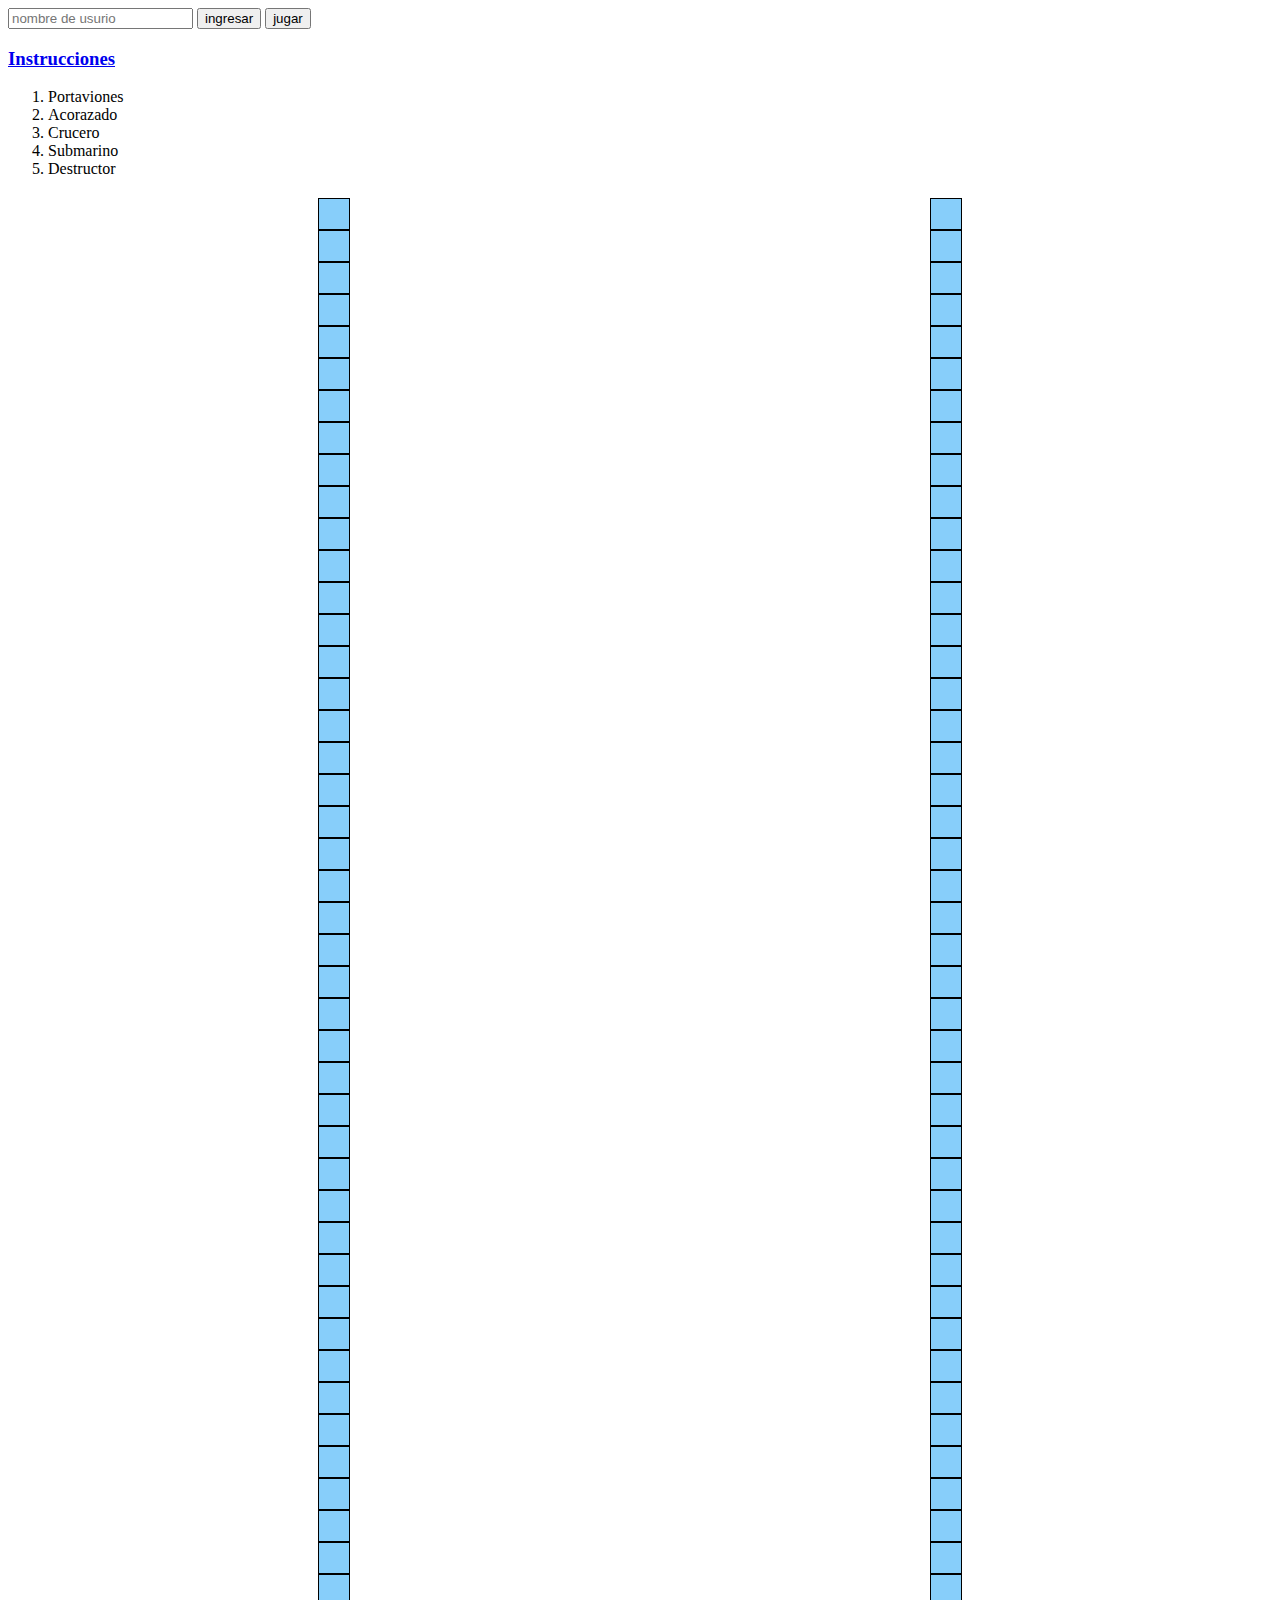
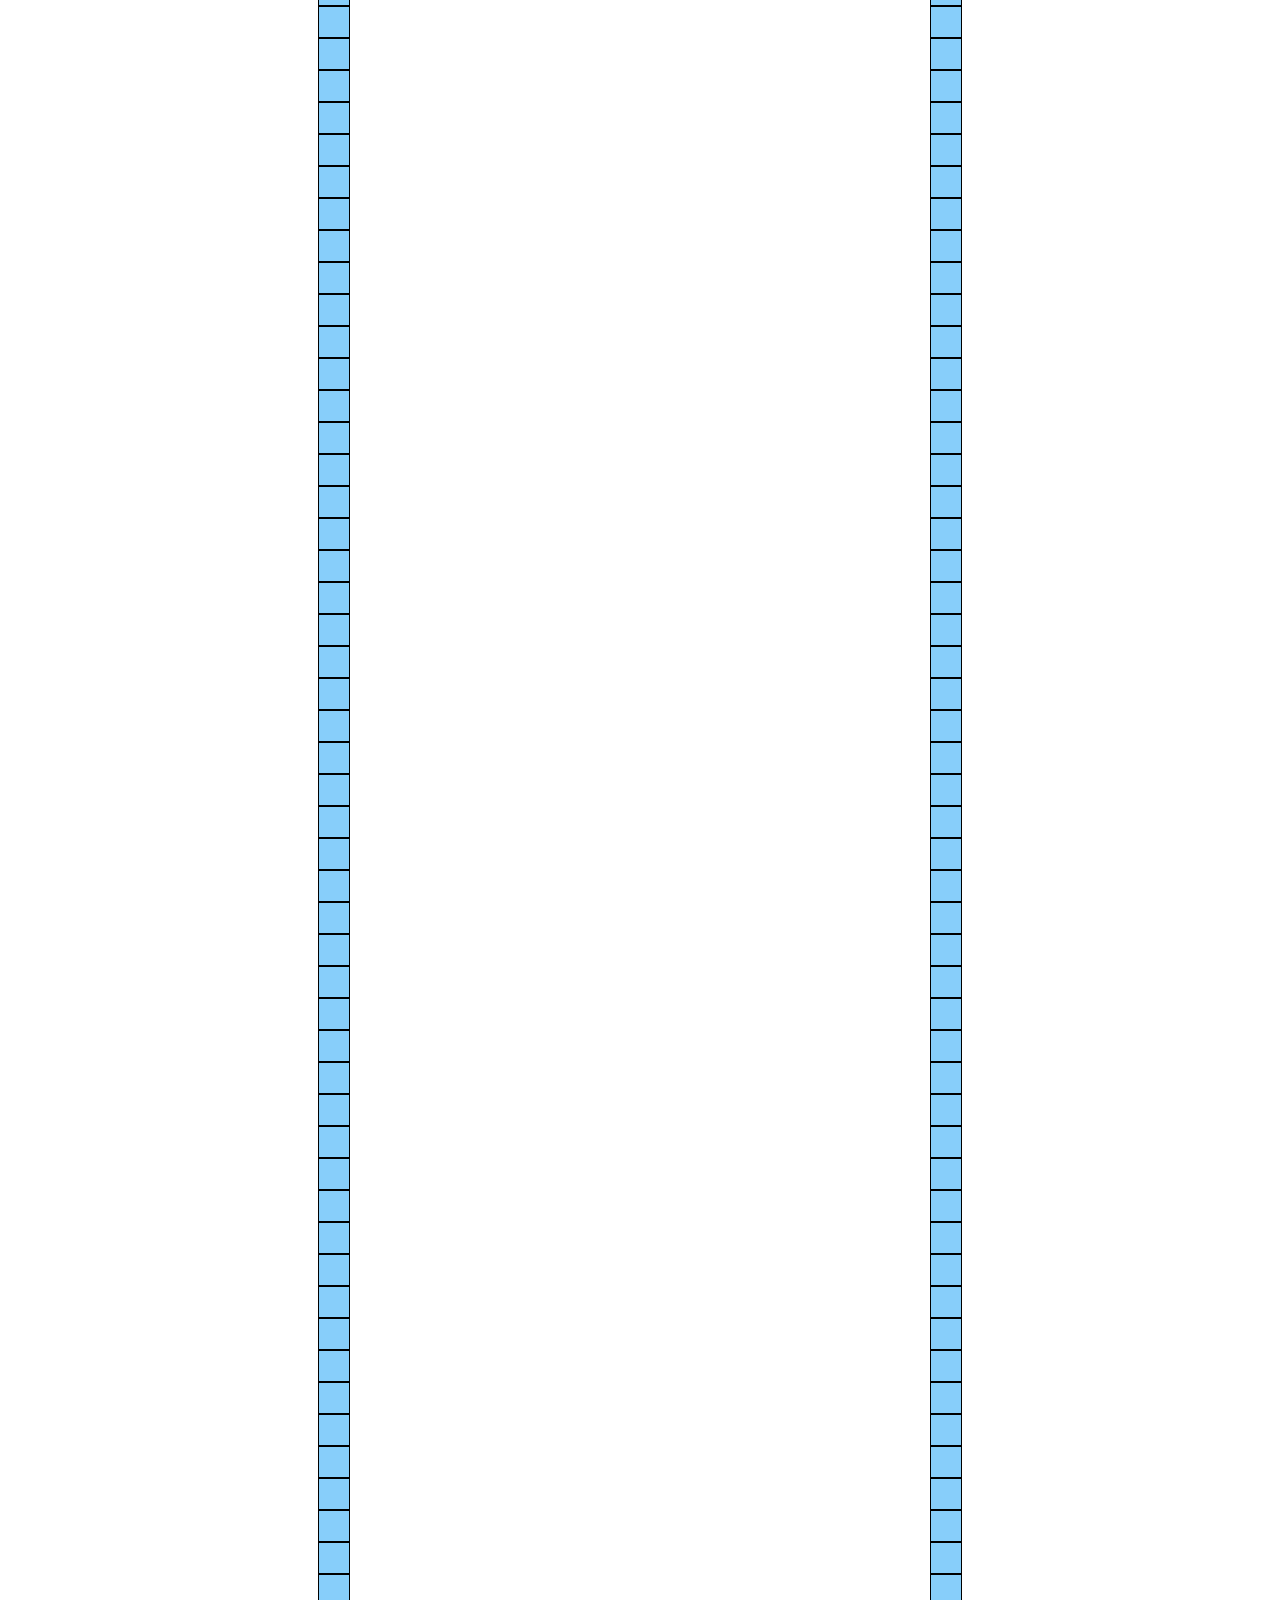
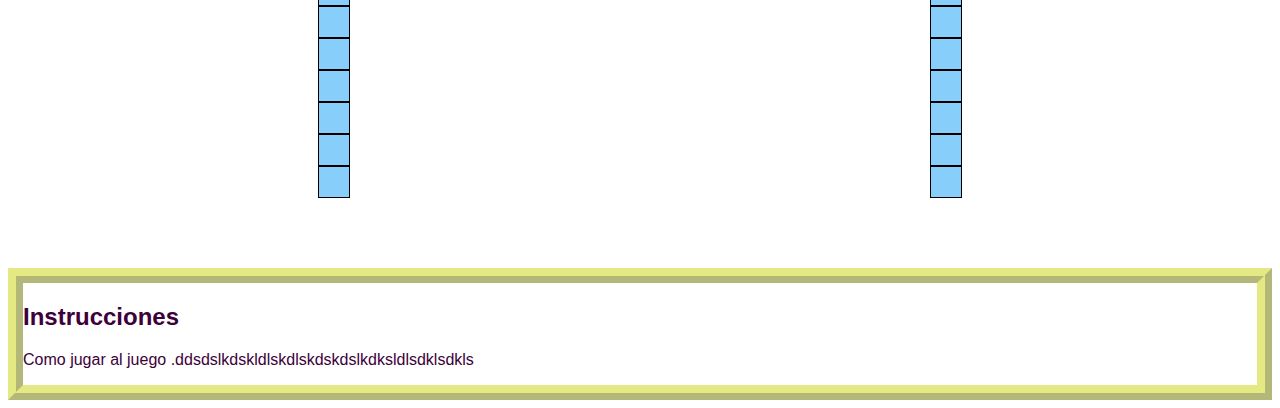
<file: index.html>
<!DOCTYPE html> 
<html lang="es-ve">  
    <meta charset="UTF-8">   
    <meta name="visport" content="width=device-width, initial-scale=1.0">
    <title>Batalla Naval</title> 
    <link rel="stylesheet" href="style.css">
</head>
<body> 
<div class="wrapper">
    <header>
    <div id="header">
        <input type="text" placeholder="nombre de usurio">  <button>ingresar</button> <button>jugar</button>  <h3><a href="#instrucciones">Instrucciones</a></h3>
    </div>
    </header>   
    <main>
        <div class="unLado">
            <ol>
                <li>Portaviones</li>
                <li>Acorazado</li>
                <li>Crucero</li>
                <li>Submarino</li>
                <li>Destructor</li>
            </ol>
        </div>     
            <main>
                <div class="contenedor">                   
                    <div class="tablero" id="tablero 1">
                        <div class="celda"></div>
                        <div class="celda"></div>
                        <div class="celda"></div>         
                        <div class="celda"></div>
                        <div class="celda"></div>
                        <div class="celda"></div>
                        <div class="celda"></div>
                        <div class="celda"></div>
                        <div class="celda"></div>
                        <div class="celda"></div>
                        <div class="celda"></div>
                        <div class="celda"></div>
                        <div class="celda"></div>         
                        <div class="celda"></div>
                        <div class="celda"></div>
                        <div class="celda"></div>
                        <div class="celda"></div>
                        <div class="celda"></div>
                        <div class="celda"></div>
                        <div class="celda"></div>
                        <div class="celda"></div>
                        <div class="celda"></div>
                        <div class="celda"></div>         
                        <div class="celda"></div>
                        <div class="celda"></div>
                        <div class="celda"></div>
                        <div class="celda"></div>
                        <div class="celda"></div>
                        <div class="celda"></div>
                        <div class="celda"></div>
                        <div class="celda"></div>
                        <div class="celda"></div>
                        <div class="celda"></div>         
                        <div class="celda"></div>
                        <div class="celda"></div>
                        <div class="celda"></div>
                        <div class="celda"></div>
                        <div class="celda"></div>
                        <div class="celda"></div>
                        <div class="celda"></div>
                        <div class="celda"></div>
                        <div class="celda"></div>
                        <div class="celda"></div>         
                        <div class="celda"></div>
                        <div class="celda"></div>
                        <div class="celda"></div>
                        <div class="celda"></div>
                        <div class="celda"></div>
                        <div class="celda"></div>
                        <div class="celda"></div>
                        <div class="celda"></div>
                        <div class="celda"></div>
                        <div class="celda"></div>         
                        <div class="celda"></div>
                        <div class="celda"></div>
                        <div class="celda"></div>
                        <div class="celda"></div>
                        <div class="celda"></div>
                        <div class="celda"></div>
                        <div class="celda"></div>
                        <div class="celda"></div>
                        <div class="celda"></div>
                        <div class="celda"></div>         
                        <div class="celda"></div>
                        <div class="celda"></div>
                        <div class="celda"></div>
                        <div class="celda"></div>
                        <div class="celda"></div>
                        <div class="celda"></div>
                        <div class="celda"></div>
                        <div class="celda"></div>
                        <div class="celda"></div>
                        <div class="celda"></div>         
                        <div class="celda"></div>
                        <div class="celda"></div>
                        <div class="celda"></div>
                        <div class="celda"></div>
                        <div class="celda"></div>
                        <div class="celda"></div>
                        <div class="celda"></div>
                        <div class="celda"></div>
                        <div class="celda"></div>
                        <div class="celda"></div>         
                        <div class="celda"></div>
                        <div class="celda"></div>
                        <div class="celda"></div>
                        <div class="celda"></div>
                        <div class="celda"></div>
                        <div class="celda"></div>
                        <div class="celda"></div>
                        <div class="celda"></div>
                        <div class="celda"></div>
                        <div class="celda"></div>         
                        <div class="celda"></div>
                        <div class="celda"></div>
                        <div class="celda"></div>
                        <div class="celda"></div>
                        <div class="celda"></div>
                        <div class="celda"></div>
                        <div class="celda"></div>
                    </div>

                    <div class="tablero" id="tablero 2">
                        <div class="celda"></div>
                        <div class="celda"></div>
                        <div class="celda"></div>         
                        <div class="celda"></div>
                        <div class="celda"></div>
                        <div class="celda"></div>
                        <div class="celda"></div>
                        <div class="celda"></div>
                        <div class="celda"></div>
                        <div class="celda"></div>
                        <div class="celda"></div>
                        <div class="celda"></div>
                        <div class="celda"></div>         
                        <div class="celda"></div>
                        <div class="celda"></div>
                        <div class="celda"></div>
                        <div class="celda"></div>
                        <div class="celda"></div>
                        <div class="celda"></div>
                        <div class="celda"></div>
                        <div class="celda"></div>
                        <div class="celda"></div>
                        <div class="celda"></div>         
                        <div class="celda"></div>
                        <div class="celda"></div>
                        <div class="celda"></div>
                        <div class="celda"></div>
                        <div class="celda"></div>
                        <div class="celda"></div>
                        <div class="celda"></div>
                        <div class="celda"></div>
                        <div class="celda"></div>
                        <div class="celda"></div>         
                        <div class="celda"></div>
                        <div class="celda"></div>
                        <div class="celda"></div>
                        <div class="celda"></div>
                        <div class="celda"></div>
                        <div class="celda"></div>
                        <div class="celda"></div>
                        <div class="celda"></div>
                        <div class="celda"></div>
                        <div class="celda"></div>         
                        <div class="celda"></div>
                        <div class="celda"></div>
                        <div class="celda"></div>
                        <div class="celda"></div>
                        <div class="celda"></div>
                        <div class="celda"></div>
                        <div class="celda"></div>
                        <div class="celda"></div>
                        <div class="celda"></div>
                        <div class="celda"></div>         
                        <div class="celda"></div>
                        <div class="celda"></div>
                        <div class="celda"></div>
                        <div class="celda"></div>
                        <div class="celda"></div>
                        <div class="celda"></div>
                        <div class="celda"></div>
                        <div class="celda"></div>
                        <div class="celda"></div>
                        <div class="celda"></div>         
                        <div class="celda"></div>
                        <div class="celda"></div>
                        <div class="celda"></div>
                        <div class="celda"></div>
                        <div class="celda"></div>
                        <div class="celda"></div>
                        <div class="celda"></div>
                        <div class="celda"></div>
                        <div class="celda"></div>
                        <div class="celda"></div>         
                        <div class="celda"></div>
                        <div class="celda"></div>
                        <div class="celda"></div>
                        <div class="celda"></div>
                        <div class="celda"></div>
                        <div class="celda"></div>
                        <div class="celda"></div>
                        <div class="celda"></div>
                        <div class="celda"></div>
                        <div class="celda"></div>         
                        <div class="celda"></div>
                        <div class="celda"></div>
                        <div class="celda"></div>
                        <div class="celda"></div>
                        <div class="celda"></div>
                        <div class="celda"></div>
                        <div class="celda"></div>
                        <div class="celda"></div>
                        <div class="celda"></div>
                        <div class="celda"></div>         
                        <div class="celda"></div>
                        <div class="celda"></div>
                        <div class="celda"></div>
                        <div class="celda"></div>
                        <div class="celda"></div>
                        <div class="celda"></div>
                        <div class="celda"></div>
                    </div>   
                </div>       
            </main>                    
    <footer>
        <div class="final">
        <h2><a id="instrucciones"></a>Instrucciones</h2>
        <p>Como jugar al juego .ddsdslkdskldlskdlskdskdslkdksldlsdklsdkls</p>
        </div>
    </footer>
</div>    
</body>
</html>
</file>
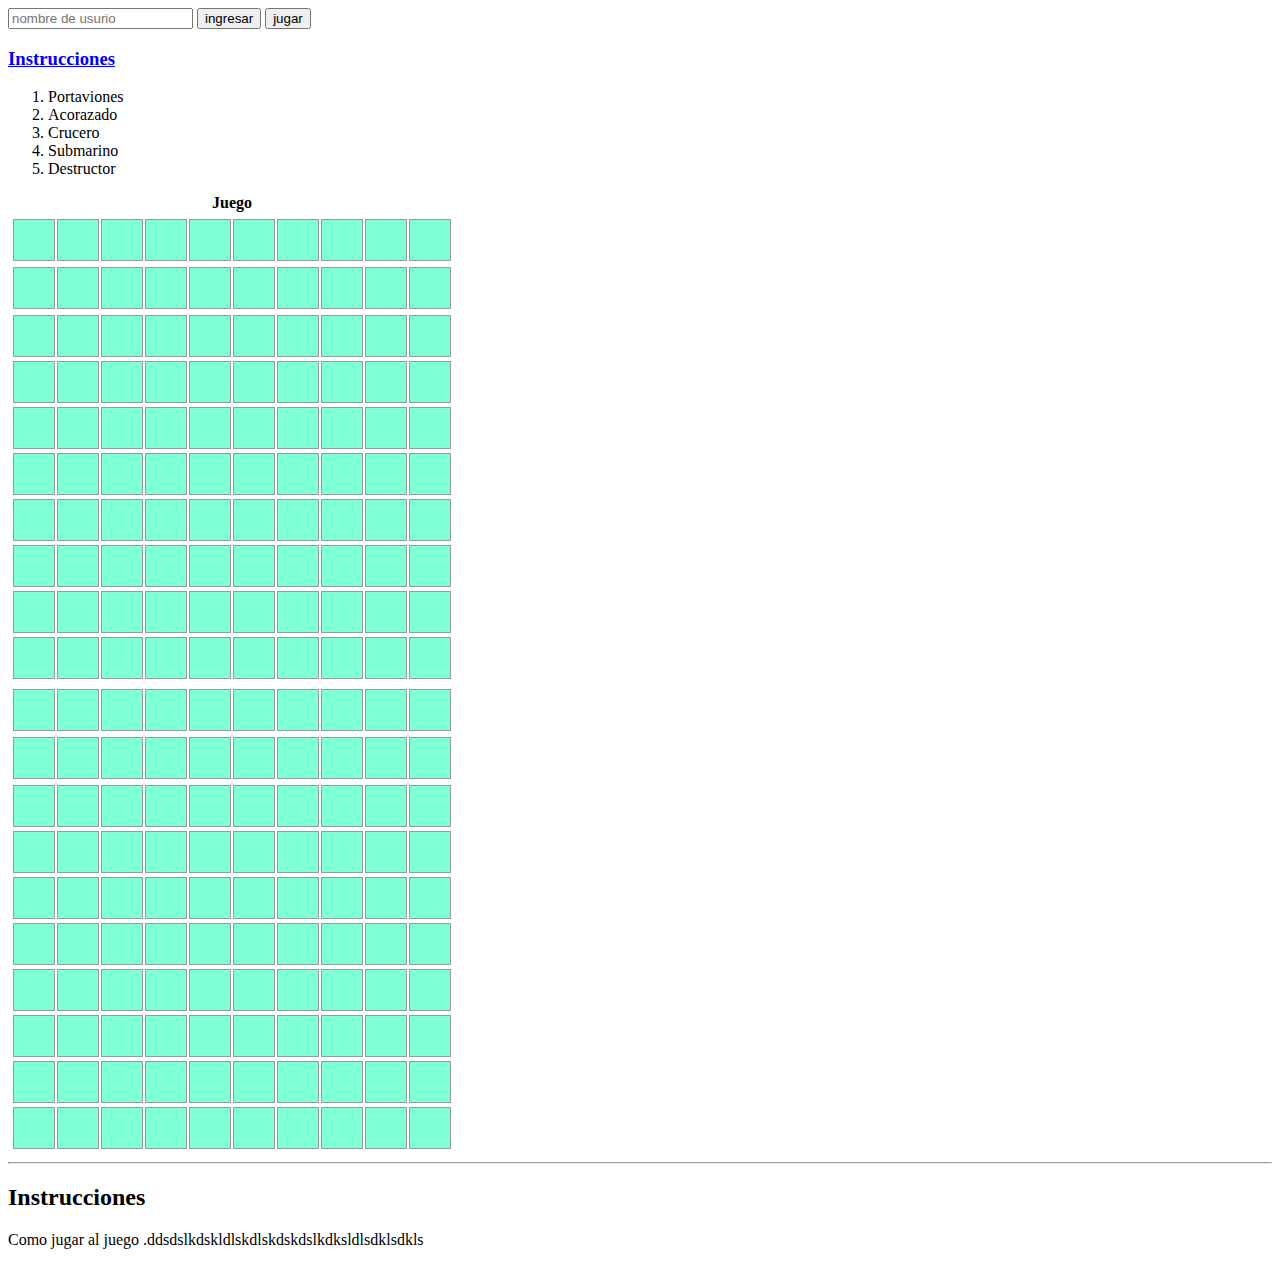
<file: taller 1/index.html>
<!DOCTYPE html> <!--indica que es un documento html--> 
<html lang="es-ve">  <!--lenguaje-->
    <meta charset="UTF-8">   
    <meta name="visport" content="width=device-width, initial-scale=1.0">
    <title>Batalla Naval</title> <!--titulo que sale en la barra-->
    <link rel="stylesheet" href="style.css">
</head>
<body> 
    <div id="header">
    <header>
        <input type="text" placeholder="nombre de usurio">  <button>ingresar</button> <button>jugar</button>  <h3><a href="#instrucciones">Instrucciones</a></h3>
    </header>
    </div>
    <main>
        <div id="un lado">
        <section id="juego">
        <aside>
            <ol>
                <li>Portaviones</li>
                <li>Acorazado</li>
                <li>Crucero</li>
                <li>Submarino</li>
                <li>Destructor</li>
            </ol>
            <main>
                <table>                     
                    <caption><strong>Juego</strong></caption>
                    <tr>
                        <td><div class="contenido">
                            <div class="tablero">
                                <div class="cuerpo"></div>
                                <div class="fila"></div>
                                    <div class="celda"></div>
                                    <div class="celda"></div>
                                    <div class="celda"></div>
                                    <div class="celda"></div>
                                    <div class="celda"></div>
                                    <div class="celda"></div>
                                    <div class="celda"></div>
                                    <div class="celda"></div>
                                    <div class="celda"></div>
                                    <div class="celda"></div>
                                </div>
                                <div class="fila"></div>
                                    <div class="celda"></div>
                                    <div class="celda"></div>
                                    <div class="celda"></div>
                                    <div class="celda"></div>
                                    <div class="celda"></div>
                                    <div class="celda"></div>
                                    <div class="celda"></div>
                                    <div class="celda"></div>
                                    <div class="celda"></div>
                                    <div class="celda"></div>
                                </div>
                                <div class="fila"></div>
                                    <div class="celda"></div>
                                    <div class="celda"></div>
                                    <div class="celda"></div>
                                    <div class="celda"></div>
                                    <div class="celda"></div>
                                    <div class="celda"></div>
                                    <div class="celda"></div>
                                    <div class="celda"></div>
                                    <div class="celda"></div>
                                    <div class="celda"></div>
                                </div>
                                <div class="fila"></div>
                                    <div class="celda"></div>
                                    <div class="celda"></div>
                                    <div class="celda"></div>
                                    <div class="celda"></div>
                                    <div class="celda"></div>
                                    <div class="celda"></div>
                                    <div class="celda"></div>
                                    <div class="celda"></div>
                                    <div class="celda"></div>
                                    <div class="celda"></div>
                                </div>
                                <div class="fila"></div>
                                    <div class="celda"></div>
                                    <div class="celda"></div>
                                    <div class="celda"></div>
                                    <div class="celda"></div>
                                    <div class="celda"></div>
                                    <div class="celda"></div>
                                    <div class="celda"></div>
                                    <div class="celda"></div>
                                    <div class="celda"></div>
                                    <div class="celda"></div>
                                </div>
                                <div class="fila"></div>
                                    <div class="celda"></div>
                                    <div class="celda"></div>
                                    <div class="celda"></div>
                                    <div class="celda"></div>
                                    <div class="celda"></div>
                                    <div class="celda"></div>
                                    <div class="celda"></div>
                                    <div class="celda"></div>
                                    <div class="celda"></div>
                                    <div class="celda"></div>
                                </div>
                                <div class="fila"></div>
                                    <div class="celda"></div>
                                    <div class="celda"></div>
                                    <div class="celda"></div>
                                    <div class="celda"></div>
                                    <div class="celda"></div>
                                    <div class="celda"></div>
                                    <div class="celda"></div>
                                    <div class="celda"></div>
                                    <div class="celda"></div>
                                    <div class="celda"></div>
                                </div>
                                <div class="fila"></div>
                                    <div class="celda"></div>
                                    <div class="celda"></div>
                                    <div class="celda"></div>
                                    <div class="celda"></div>
                                    <div class="celda"></div>
                                    <div class="celda"></div>
                                    <div class="celda"></div>
                                    <div class="celda"></div>
                                    <div class="celda"></div>
                                    <div class="celda"></div>
                                </div>
                                    <div class="fila"></div>
                                    <div class="celda"></div>
                                    <div class="celda"></div>
                                    <div class="celda"></div>
                                    <div class="celda"></div>
                                    <div class="celda"></div>
                                    <div class="celda"></div>
                                    <div class="celda"></div>
                                    <div class="celda"></div>
                                    <div class="celda"></div>
                                    <div class="celda"></div>
                                </div>
                                    <div class="fila"></div>
                                    <div class="celda"></div>
                                    <div class="celda"></div>
                                    <div class="celda"></div>
                                    <div class="celda"></div>
                                    <div class="celda"></div>
                                    <div class="celda"></div>
                                    <div class="celda"></div>
                                    <div class="celda"></div>
                                    <div class="celda"></div>
                                    <div class="celda"></div>
                                </div>
                            </div>
                            </div></td>
                    </tr>
                    <tr> 
                        <td> <div class="contenido">
                            <div class="tablero">
                                <div class="cuerpo"></div>
                                <div class="fila"></div>
                                    <div class="celda"></div>
                                    <div class="celda"></div>
                                    <div class="celda"></div>
                                    <div class="celda"></div>
                                    <div class="celda"></div>
                                    <div class="celda"></div>
                                    <div class="celda"></div>
                                    <div class="celda"></div>
                                    <div class="celda"></div>
                                    <div class="celda"></div>
                                </div>
                                <div class="fila"></div>
                                    <div class="celda"></div>
                                    <div class="celda"></div>
                                    <div class="celda"></div>
                                    <div class="celda"></div>
                                    <div class="celda"></div>
                                    <div class="celda"></div>
                                    <div class="celda"></div>
                                    <div class="celda"></div>
                                    <div class="celda"></div>
                                    <div class="celda"></div>
                                </div>
                                <div class="fila"></div>
                                    <div class="celda"></div>
                                    <div class="celda"></div>
                                    <div class="celda"></div>
                                    <div class="celda"></div>
                                    <div class="celda"></div>
                                    <div class="celda"></div>
                                    <div class="celda"></div>
                                    <div class="celda"></div>
                                    <div class="celda"></div>
                                    <div class="celda"></div>
                                </div>
                                <div class="fila"></div>
                                    <div class="celda"></div>
                                    <div class="celda"></div>
                                    <div class="celda"></div>
                                    <div class="celda"></div>
                                    <div class="celda"></div>
                                    <div class="celda"></div>
                                    <div class="celda"></div>
                                    <div class="celda"></div>
                                    <div class="celda"></div>
                                    <div class="celda"></div>
                                </div>
                                <div class="fila"></div>
                                    <div class="celda"></div>
                                    <div class="celda"></div>
                                    <div class="celda"></div>
                                    <div class="celda"></div>
                                    <div class="celda"></div>
                                    <div class="celda"></div>
                                    <div class="celda"></div>
                                    <div class="celda"></div>
                                    <div class="celda"></div>
                                    <div class="celda"></div>
                                </div>
                                <div class="fila"></div>
                                    <div class="celda"></div>
                                    <div class="celda"></div>
                                    <div class="celda"></div>
                                    <div class="celda"></div>
                                    <div class="celda"></div>
                                    <div class="celda"></div>
                                    <div class="celda"></div>
                                    <div class="celda"></div>
                                    <div class="celda"></div>
                                    <div class="celda"></div>
                                </div>
                                <div class="fila"></div>
                                    <div class="celda"></div>
                                    <div class="celda"></div>
                                    <div class="celda"></div>
                                    <div class="celda"></div>
                                    <div class="celda"></div>
                                    <div class="celda"></div>
                                    <div class="celda"></div>
                                    <div class="celda"></div>
                                    <div class="celda"></div>
                                    <div class="celda"></div>
                                </div>
                                <div class="fila"></div>
                                    <div class="celda"></div>
                                    <div class="celda"></div>
                                    <div class="celda"></div>
                                    <div class="celda"></div>
                                    <div class="celda"></div>
                                    <div class="celda"></div>
                                    <div class="celda"></div>
                                    <div class="celda"></div>
                                    <div class="celda"></div>
                                    <div class="celda"></div>
                                </div>
                                    <div class="fila"></div>
                                    <div class="celda"></div>
                                    <div class="celda"></div>
                                    <div class="celda"></div>
                                    <div class="celda"></div>
                                    <div class="celda"></div>
                                    <div class="celda"></div>
                                    <div class="celda"></div>
                                    <div class="celda"></div>
                                    <div class="celda"></div>
                                    <div class="celda"></div>
                                </div>
                                    <div class="fila"></div>
                                    <div class="celda"></div>
                                    <div class="celda"></div>
                                    <div class="celda"></div>
                                    <div class="celda"></div>
                                    <div class="celda"></div>
                                    <div class="celda"></div>
                                    <div class="celda"></div>
                                    <div class="celda"></div>
                                    <div class="celda"></div>
                                    <div class="celda"></div>
                                </div>
                            </div>
                            </div> </td>
                    </tr>
                </table>
            </main>
        </aside>    
        </div>
        </section>
    </main>                  
    <footer>
        <hr>
        <h2><a id="instrucciones"></a>Instrucciones</h2>
        <p>Como jugar al juego .ddsdslkdskldlskdlskdskdslkdksldlsdklsdkls</p>
    </footer>
</body>
</html>
</file>
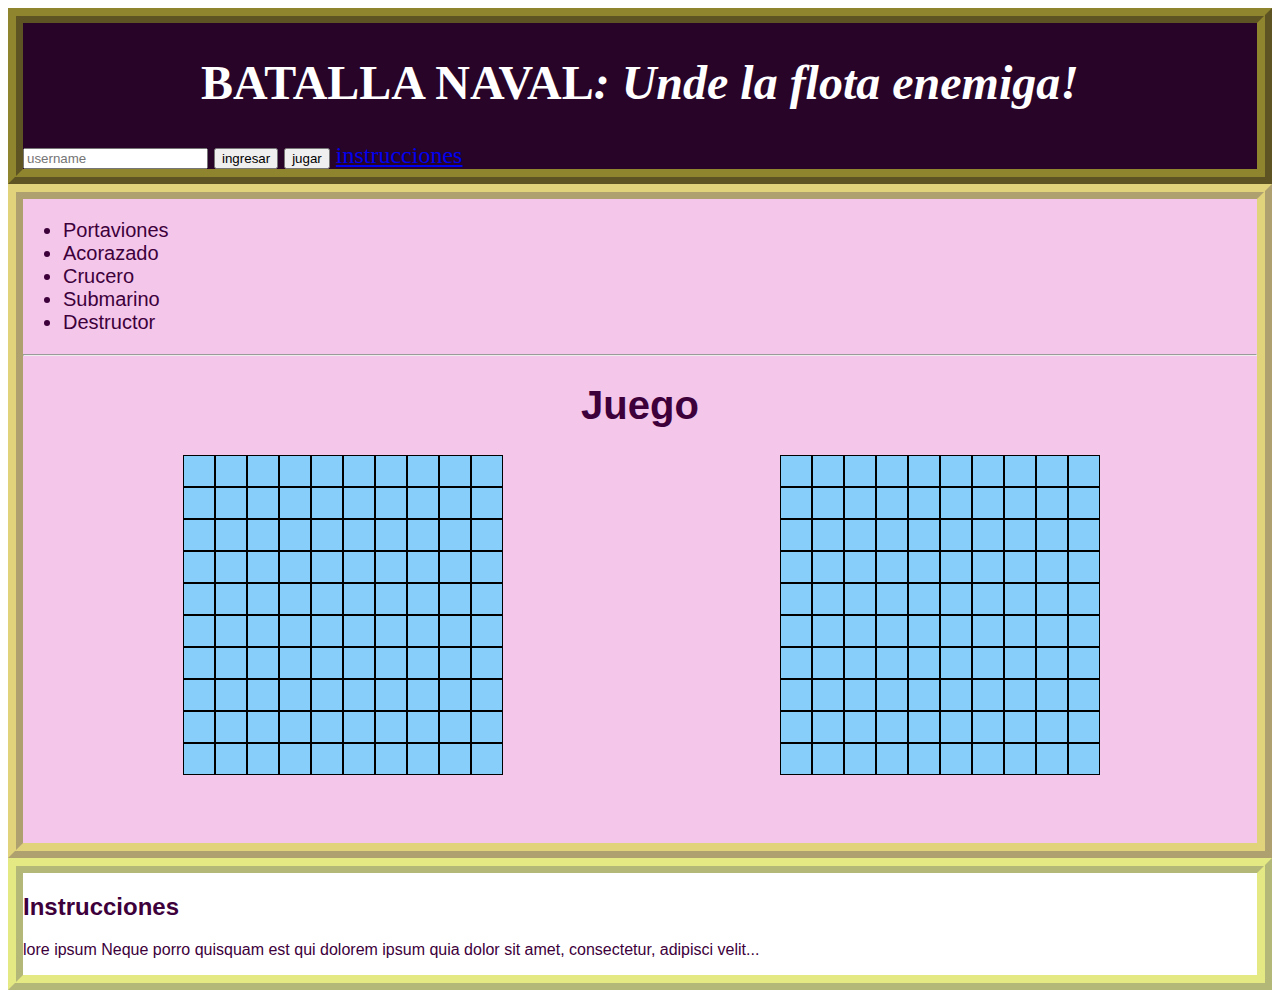
<file: taller1.html>
<!DOCTYPE html>
 <html lang="es-ve">
  <head>
    <!--en la cabecera ponemos info relvante al navegador-->
    <meta http-equiv = "Content-Type" content="text/html"   charset="utf-8">
    <meta name="viewport" content="width=device-width, initial-scale=1.0">
    <link rel="stylesheet" href="style.css">
    <title>Batalla Naval</title>
  </head>
 <body>
   <!--en el cuerpo podemos el contenido q se va a ver en la pagina-->
   <header>
      <div id="navegador">
          <h1>BATALLA NAVAL <cite> : Unde la flota enemiga! </cite></h1>
          <input type="text" placeholder="username">  <button>ingresar</button>  <button>jugar</button> <a href="#instrucciones">instrucciones</a>
      </div>
    </header>
   

<main>
<section class="game">
    <aside>
      <ul>
        <li>Portaviones</li>
        <li>Acorazado</li>
        <li>Crucero</li>
        <li>Submarino</li>
        <li>Destructor</li>
      </ul>
    </aside>
   
    <hr>

       <h1>Juego</h1>
        <div class = "contenedor">
          <div class="tablero-jugador" >
            <div class="celda"></div>
            <div class="celda"></div>
            <div class="celda"></div>         
            <div class="celda"></div>
            <div class="celda"></div>
            <div class="celda"></div>
            <div class="celda"></div>
            <div class="celda"></div>
            <div class="celda"></div>
            <div class="celda"></div>
            <div class="celda"></div>
            <div class="celda"></div>
            <div class="celda"></div>         
            <div class="celda"></div>
            <div class="celda"></div>
            <div class="celda"></div>
            <div class="celda"></div>
            <div class="celda"></div>
            <div class="celda"></div>
            <div class="celda"></div>
            <div class="celda"></div>
            <div class="celda"></div>
            <div class="celda"></div>         
            <div class="celda"></div>
            <div class="celda"></div>
            <div class="celda"></div>
            <div class="celda"></div>
            <div class="celda"></div>
            <div class="celda"></div>
            <div class="celda"></div>
            <div class="celda"></div>
            <div class="celda"></div>
            <div class="celda"></div>         
            <div class="celda"></div>
            <div class="celda"></div>
            <div class="celda"></div>
            <div class="celda"></div>
            <div class="celda"></div>
            <div class="celda"></div>
            <div class="celda"></div>
            <div class="celda"></div>
            <div class="celda"></div>
            <div class="celda"></div>         
            <div class="celda"></div>
            <div class="celda"></div>
            <div class="celda"></div>
            <div class="celda"></div>
            <div class="celda"></div>
            <div class="celda"></div>
            <div class="celda"></div>
            <div class="celda"></div>
            <div class="celda"></div>
            <div class="celda"></div>         
            <div class="celda"></div>
            <div class="celda"></div>
            <div class="celda"></div>
            <div class="celda"></div>
            <div class="celda"></div>
            <div class="celda"></div>
            <div class="celda"></div>
            <div class="celda"></div>
            <div class="celda"></div>
            <div class="celda"></div>         
            <div class="celda"></div>
            <div class="celda"></div>
            <div class="celda"></div>
            <div class="celda"></div>
            <div class="celda"></div>
            <div class="celda"></div>
            <div class="celda"></div>
            <div class="celda"></div>
            <div class="celda"></div>
            <div class="celda"></div>         
            <div class="celda"></div>
            <div class="celda"></div>
            <div class="celda"></div>
            <div class="celda"></div>
            <div class="celda"></div>
            <div class="celda"></div>
            <div class="celda"></div>
            <div class="celda"></div>
            <div class="celda"></div>
            <div class="celda"></div>         
            <div class="celda"></div>
            <div class="celda"></div>
            <div class="celda"></div>
            <div class="celda"></div>
            <div class="celda"></div>
            <div class="celda"></div>
            <div class="celda"></div>
            <div class="celda"></div>
            <div class="celda"></div>
            <div class="celda"></div>         
            <div class="celda"></div>
            <div class="celda"></div>
            <div class="celda"></div>
            <div class="celda"></div>
            <div class="celda"></div>
            <div class="celda"></div>
            <div class="celda"></div> 
        </div>
       
        <div class="tablero-oponente" >
          <div class="celda"></div>
          <div class="celda"></div>
          <div class="celda"></div>         
          <div class="celda"></div>
          <div class="celda"></div>
          <div class="celda"></div>
          <div class="celda"></div>
          <div class="celda"></div>
          <div class="celda"></div>
          <div class="celda"></div>
          <div class="celda"></div>
          <div class="celda"></div>
          <div class="celda"></div>         
          <div class="celda"></div>
          <div class="celda"></div>
          <div class="celda"></div>
          <div class="celda"></div>
          <div class="celda"></div>
          <div class="celda"></div>
          <div class="celda"></div>
          <div class="celda"></div>
          <div class="celda"></div>
          <div class="celda"></div>         
          <div class="celda"></div>
          <div class="celda"></div>
          <div class="celda"></div>
          <div class="celda"></div>
          <div class="celda"></div>
          <div class="celda"></div>
          <div class="celda"></div>
          <div class="celda"></div>
          <div class="celda"></div>
          <div class="celda"></div>         
          <div class="celda"></div>
          <div class="celda"></div>
          <div class="celda"></div>
          <div class="celda"></div>
          <div class="celda"></div>
          <div class="celda"></div>
          <div class="celda"></div>
          <div class="celda"></div>
          <div class="celda"></div>
          <div class="celda"></div>         
          <div class="celda"></div>
          <div class="celda"></div>
          <div class="celda"></div>
          <div class="celda"></div>
          <div class="celda"></div>
          <div class="celda"></div>
          <div class="celda"></div>
          <div class="celda"></div>
          <div class="celda"></div>
          <div class="celda"></div>         
          <div class="celda"></div>
          <div class="celda"></div>
          <div class="celda"></div>
          <div class="celda"></div>
          <div class="celda"></div>
          <div class="celda"></div>
          <div class="celda"></div>
          <div class="celda"></div>
          <div class="celda"></div>
          <div class="celda"></div>         
          <div class="celda"></div>
          <div class="celda"></div>
          <div class="celda"></div>
          <div class="celda"></div>
          <div class="celda"></div>
          <div class="celda"></div>
          <div class="celda"></div>
          <div class="celda"></div>
          <div class="celda"></div>
          <div class="celda"></div>         
          <div class="celda"></div>
          <div class="celda"></div>
          <div class="celda"></div>
          <div class="celda"></div>
          <div class="celda"></div>
          <div class="celda"></div>
          <div class="celda"></div>
          <div class="celda"></div>
          <div class="celda"></div>
          <div class="celda"></div>         
          <div class="celda"></div>
          <div class="celda"></div>
          <div class="celda"></div>
          <div class="celda"></div>
          <div class="celda"></div>
          <div class="celda"></div>
          <div class="celda"></div>
          <div class="celda"></div>
          <div class="celda"></div>
          <div class="celda"></div>         
          <div class="celda"></div>
          <div class="celda"></div>
          <div class="celda"></div>
          <div class="celda"></div>
          <div class="celda"></div>
          <div class="celda"></div>
          <div class="celda"></div>
        </div>
        </div>
</section>
</main>
 

<footer>
  <div class="final">
    <h2><a id="instrucciones"></a>Instrucciones</h2>
    <p>lore ipsum Neque porro quisquam est qui dolorem ipsum quia dolor sit amet, consectetur, adipisci velit...</p>
  </div>
</footer>

</body>
</html>
</file>
<file: style.css>
#navegador{
    color: white;  
    background-color: rgb(41, 4, 41);
    border: 4mm ridge rgba(211, 220, 50, .6);
    font-size: 1.5em;
}
section {
    color: rgb(61, 0, 59);
    background-color: rgb(244, 198, 234);
    font-family:'Trebuchet MS', 'Lucida Sans Unicode', 'Lucida Grande', 'Lucida Sans', Arial, sans-serif;
    font-size: 20px;
}
.game{
    font-family: 'Franklin Gothic Medium', 'Arial Narrow', Arial, sans-serif;
    border: 4mm ridge rgba(211, 220, 50, .6);
}
.contenedor{
        display: flex;
        justify-content: space-around;
        margin: 20px;
        margin-bottom: 70px;
}
.tablero-jugador{  
    display: grid;
    grid-template-columns: repeat(10, 30px);
    grid-template-rows: repeat(10, 30px);
    gap: 2px;
}
.tablero-oponente{
    
    display: grid;
    grid-template-columns: repeat(10, 30px);
    grid-template-rows: repeat(10, 30px);
    gap: 2px;
}
.celda{
    border: 1px solid #000;
    display: flex;
    height: 30px;
    width: 30px;
    background-color: #87CEFA;
    justify-content: center;
    align-items: center;
}
.final {
    font-family:Verdana, Geneva, Tahoma, sans-serif;
    color: rgb(61, 0, 59);
    border: 4mm ridge rgba(211, 220, 50, .6);
}
h1 {
    display: flex;
    justify-content: center;
}
</file>
<file: taller 1/style.css>
.tablero{
        display: table;
        width: 10px;
    }
    .fila{
        display: table-row;
    }
    .celda{
        border: 1px solid #999999;
        display: table-cell;
        padding: 20px 20px;
        background-color: aquamarine;
    }
    .cuerpo{
        display: table-row-group;
    }
</file>
